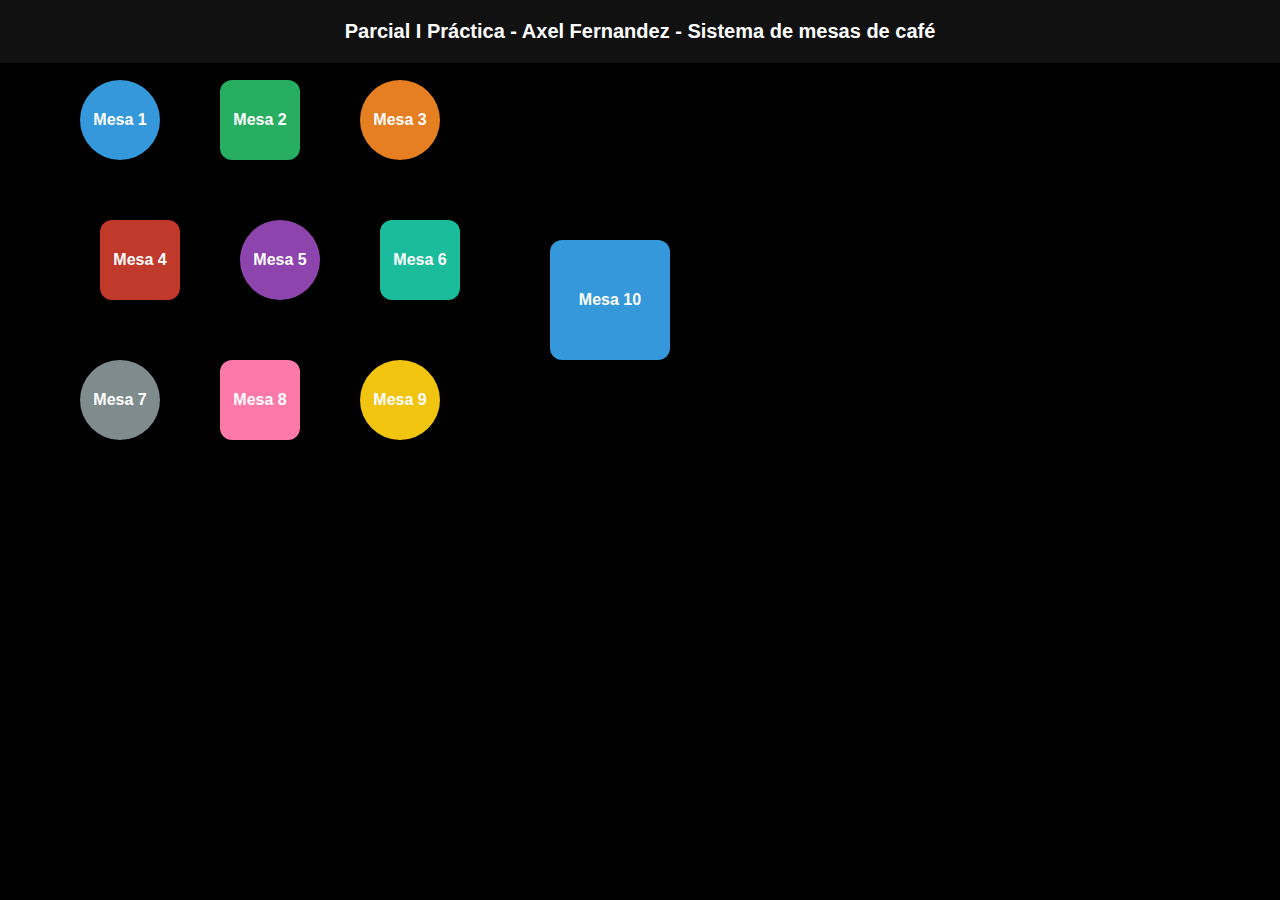
<file: index.html>
<!DOCTYPE html>
<html lang="es">
<head>
  <meta charset="UTF-8">
  <title>Mesas del Café</title>
  <link rel="stylesheet" href="estilos.css">
</head>
<body>
  <div class="salon">
    <div class="titulo">
        <h1>Parcial I Práctica - Axel Fernandez - Sistema de mesas de café</h1>
      </div>
    <a href="mesa1.html" class="mesa redonda azul" style="top: 80px; left: 80px;">Mesa 1</a>
    <a href="mesa2.html" class="mesa cuadrada verde" style="top: 80px; left: 220px;">Mesa 2</a>
    <a href="mesa3.html" class="mesa redonda naranja" style="top: 80px; left: 360px;">Mesa 3</a>
    <a href="mesa4.html" class="mesa cuadrada roja" style="top: 220px; left: 100px;">Mesa 4</a>
    <a href="mesa5.html" class="mesa redonda violeta" style="top: 220px; left: 240px;">Mesa 5</a>
    <a href="mesa6.html" class="mesa cuadrada turquesa" style="top: 220px; left: 380px;">Mesa 6</a>
    <a href="mesa7.html" class="mesa redonda gris" style="top: 360px; left: 80px;">Mesa 7</a>
    <a href="mesa8.html" class="mesa cuadrada rosa" style="top: 360px; left: 220px;">Mesa 8</a>
    <a href="mesa9.html" class="mesa redonda amarillo" style="top: 360px; left: 360px;">Mesa 9</a>

    <a href="mesa10.html" class="mesa cuadrada azul" style="top: 240px; left: 550px; width: 120px; height: 120px;">Mesa 10</a>
  </div>
</body>
</html>
</file>
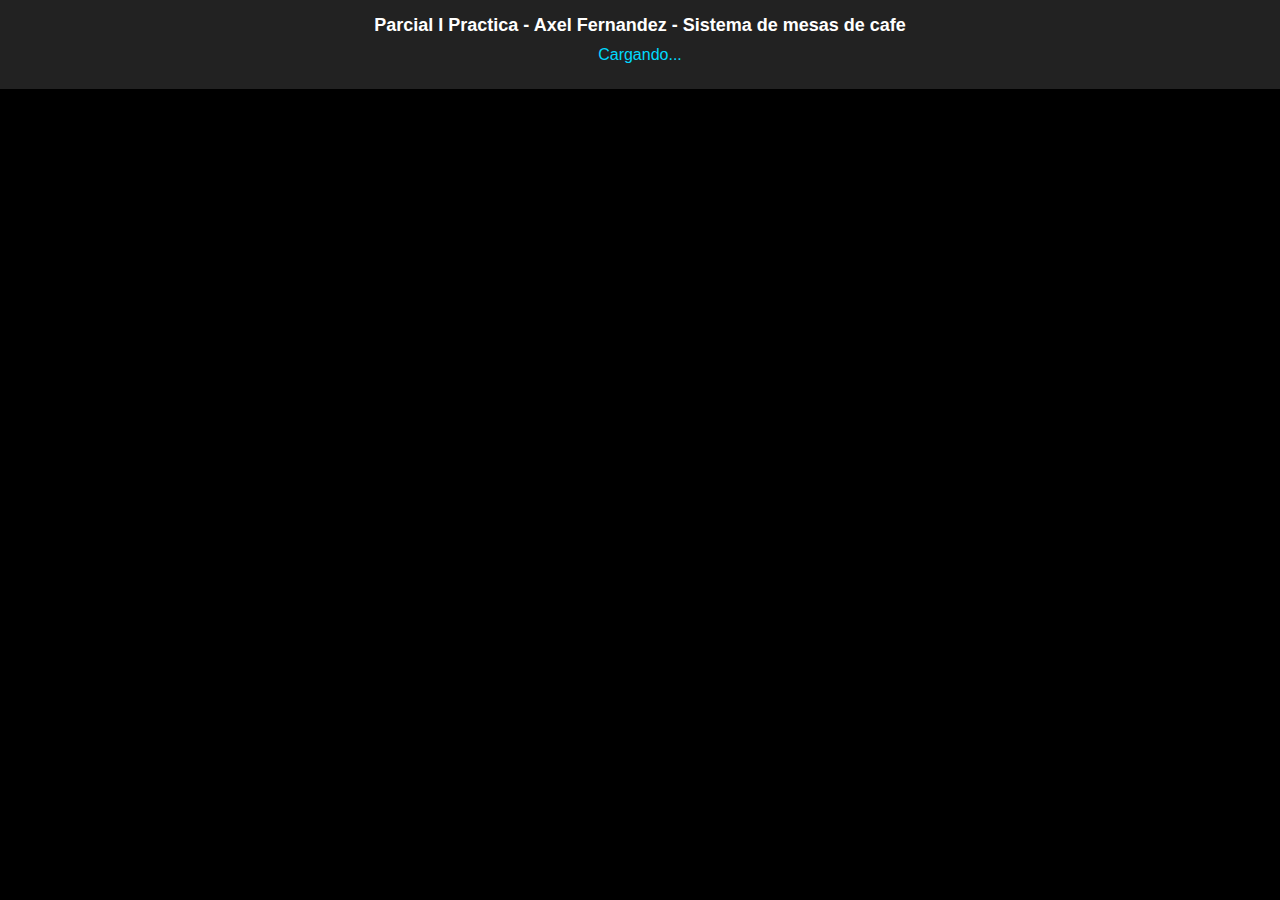
<file: cliente/html/index.html>
<!DOCTYPE html>
<html lang="es">
<head>
  <meta charset="UTF-8">
  <title>Sistema de Mesas - Cafe</title>
  <link rel="stylesheet" href="../css/estilos.css">
</head>
<body>
  <div class="titulo">
    <h1>Parcial I Practica - Axel Fernandez - Sistema de mesas de cafe</h1>
    <div class="estadisticas" id="estadisticas">
      Cargando...
    </div>
  </div>
  
  <div class="salon">
    <div id="contenedor-mesas"></div>
  </div>
  
  <script src="../js/app.js"></script>
</body>
</html>
</file>
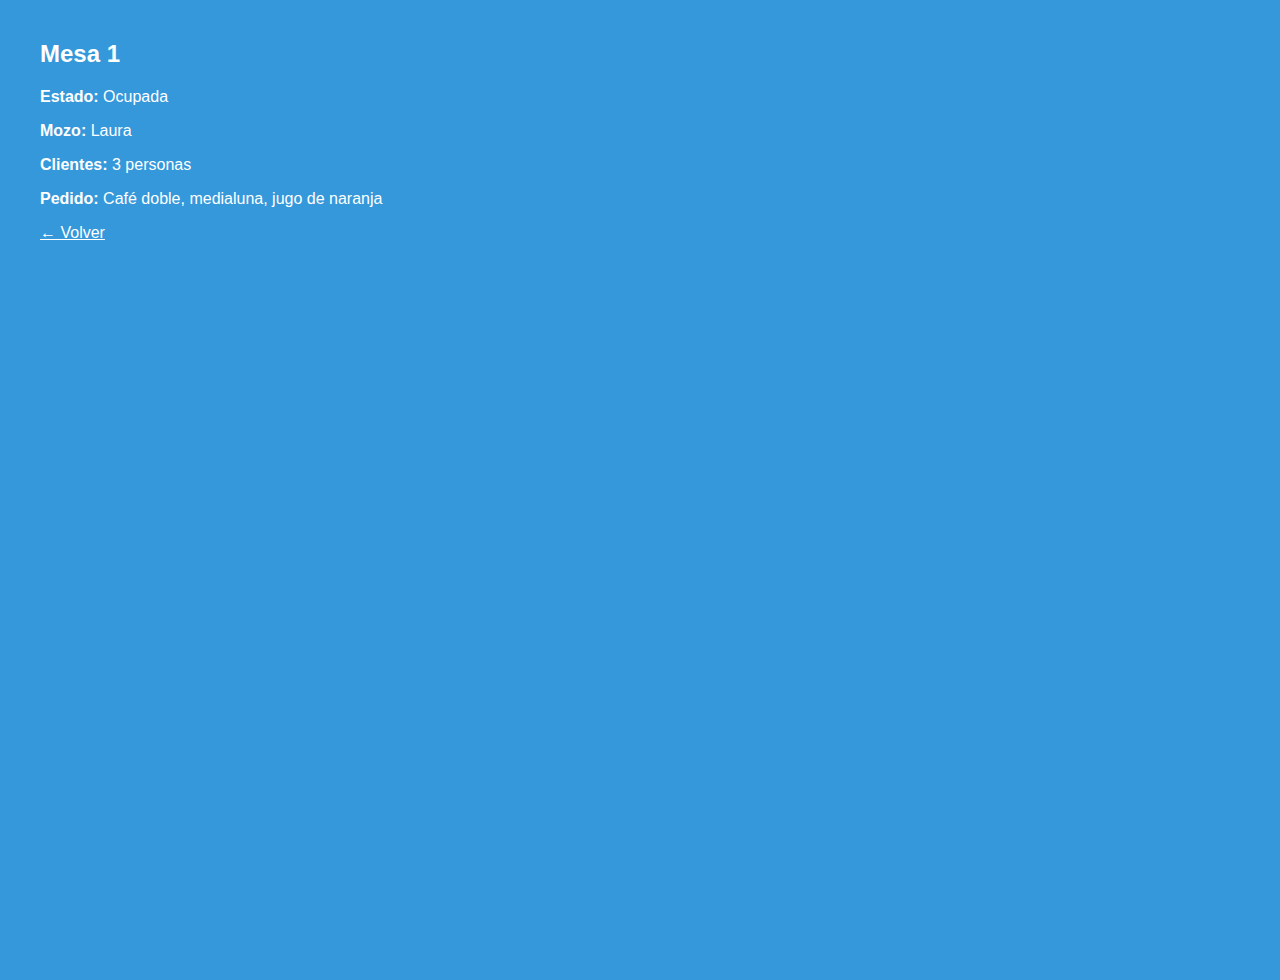
<file: mesa1.html>
<!DOCTYPE html>
<html lang="es">
<head>
  <meta charset="UTF-8">
  <title>Mesa 1</title>
  <link rel="stylesheet" href="estilos.css">
</head>
<body style="background-color: #3498db;">
  <div class="detalle-mesa">
    <h2>Mesa 1</h2>
    <p><strong>Estado:</strong> Ocupada</p>
    <p><strong>Mozo:</strong> Laura</p>
    <p><strong>Clientes:</strong> 3 personas</p>
    <p><strong>Pedido:</strong> Café doble, medialuna, jugo de naranja</p>
    <p><a href="index.html" style="color:white; text-decoration:underline;">← Volver</a></p>
  </div>
</body>
</html>
</file>
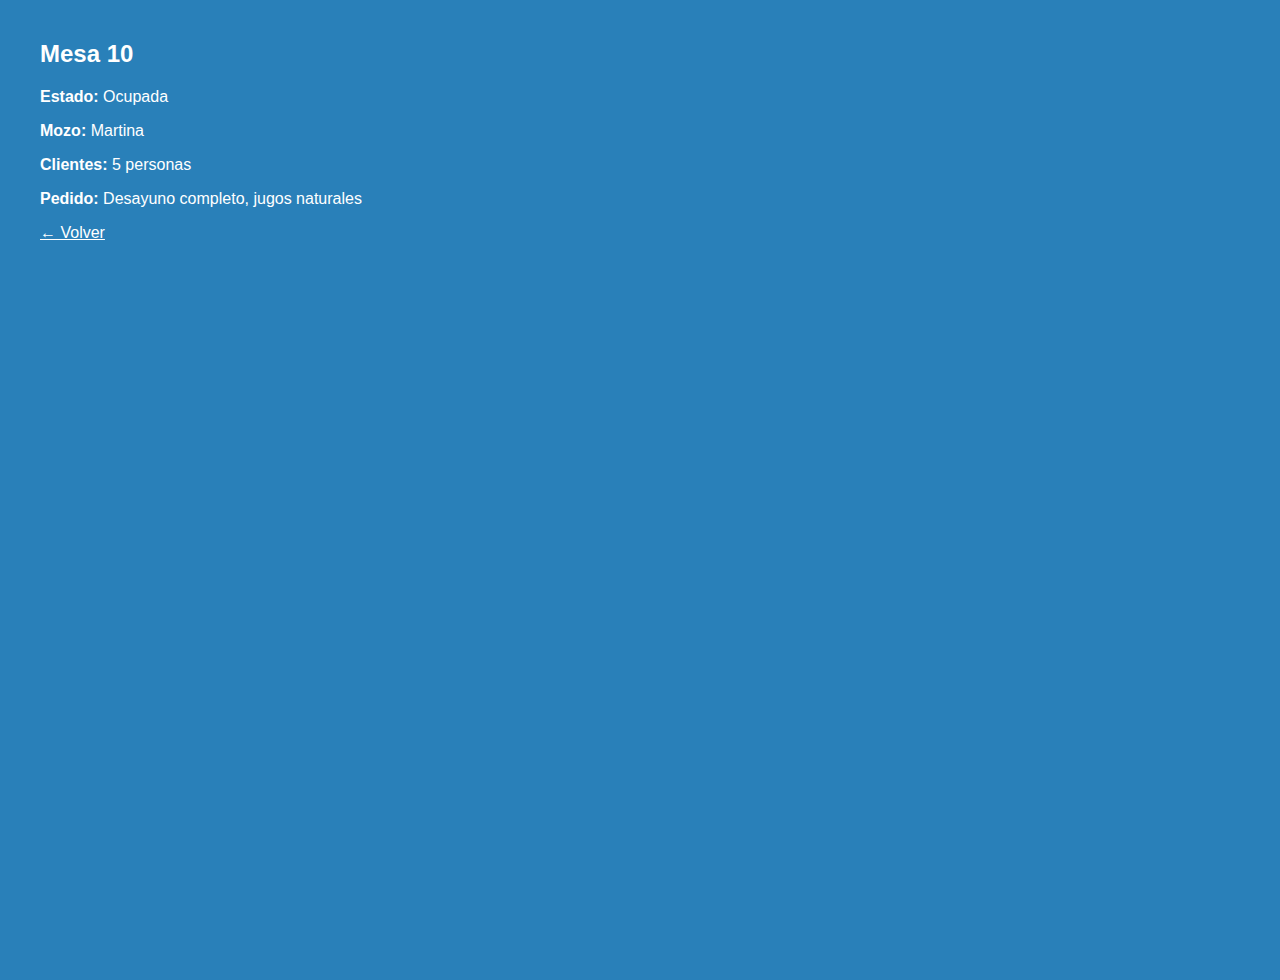
<file: mesa10.html>
<!DOCTYPE html>
<html lang="es">
<head>
  <meta charset="UTF-8">
  <title>Mesa 10</title>
  <link rel="stylesheet" href="estilos.css">
</head>
<body style="background-color: #2980b9;">
  <div class="detalle-mesa">
    <h2>Mesa 10</h2>
    <p><strong>Estado:</strong> Ocupada</p>
    <p><strong>Mozo:</strong> Martina</p>
    <p><strong>Clientes:</strong> 5 personas</p>
    <p><strong>Pedido:</strong> Desayuno completo, jugos naturales</p>
    <p><a href="index.html" style="color:white; text-decoration:underline;">← Volver</a></p>
  </div>
</body>
</html>
</file>
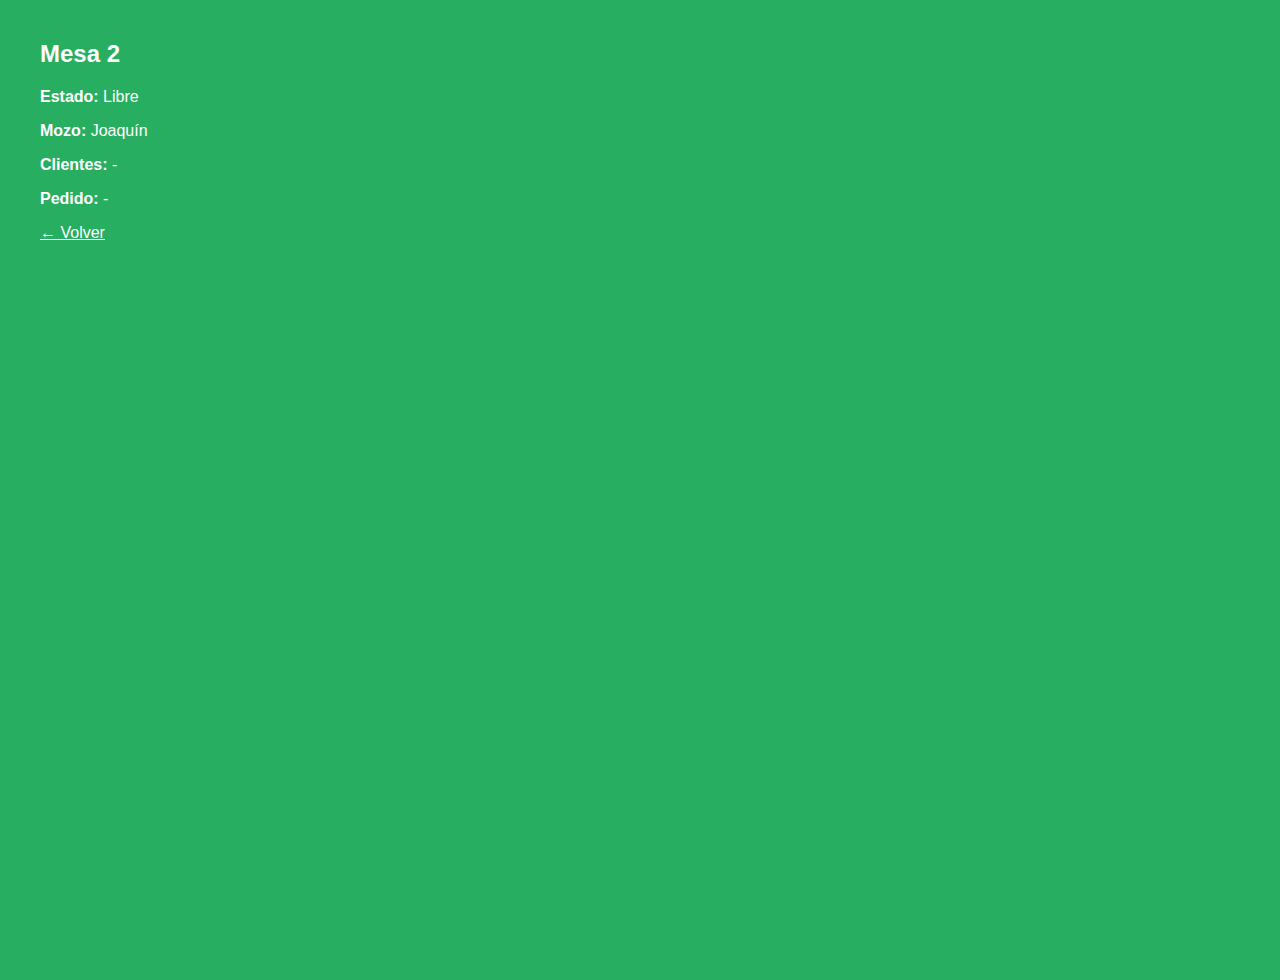
<file: mesa2.html>
<!DOCTYPE html>
<html lang="es">
<head>
  <meta charset="UTF-8">
  <title>Mesa 2</title>
  <link rel="stylesheet" href="estilos.css">
</head>
<body style="background-color: #27ae60;">
  <div class="detalle-mesa">
    <h2>Mesa 2</h2>
    <p><strong>Estado:</strong> Libre</p>
    <p><strong>Mozo:</strong> Joaquín</p>
    <p><strong>Clientes:</strong> -</p>
    <p><strong>Pedido:</strong> -</p>
    <p><a href="index.html" style="color:white; text-decoration:underline;">← Volver</a></p>
  </div>
</body>
</html>
</file>
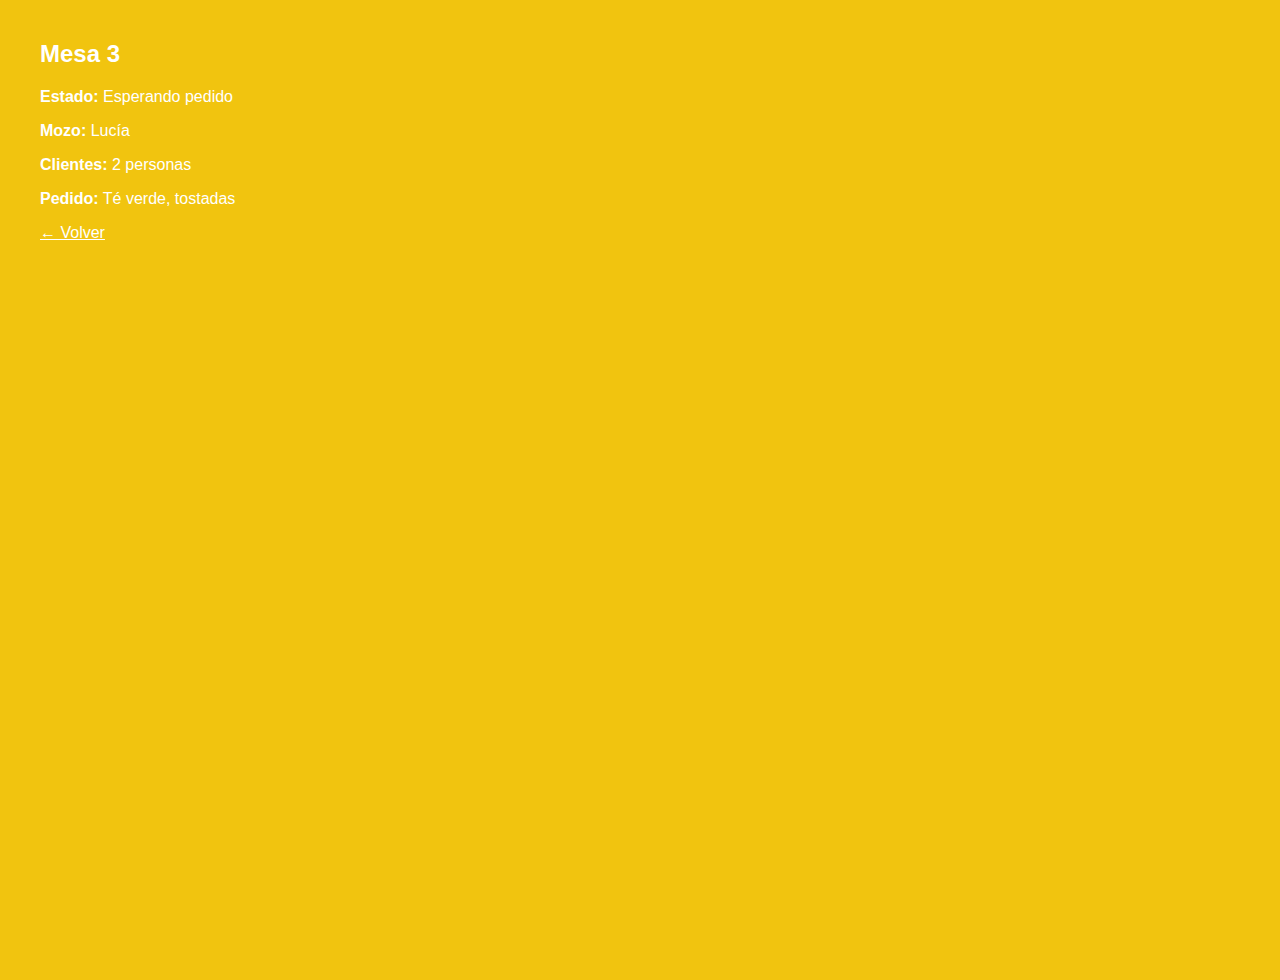
<file: mesa3.html>
<!DOCTYPE html>
<html lang="es">
<head>
  <meta charset="UTF-8">
  <title>Mesa 3</title>
  <link rel="stylesheet" href="estilos.css">
</head>
<body style="background-color: #f1c40f;">
  <div class="detalle-mesa">
    <h2>Mesa 3</h2>
    <p><strong>Estado:</strong> Esperando pedido</p>
    <p><strong>Mozo:</strong> Lucía</p>
    <p><strong>Clientes:</strong> 2 personas</p>
    <p><strong>Pedido:</strong> Té verde, tostadas</p>
    <p><a href="index.html" style="color:white; text-decoration:underline;">← Volver</a></p>
  </div>
</body>
</html>
</file>
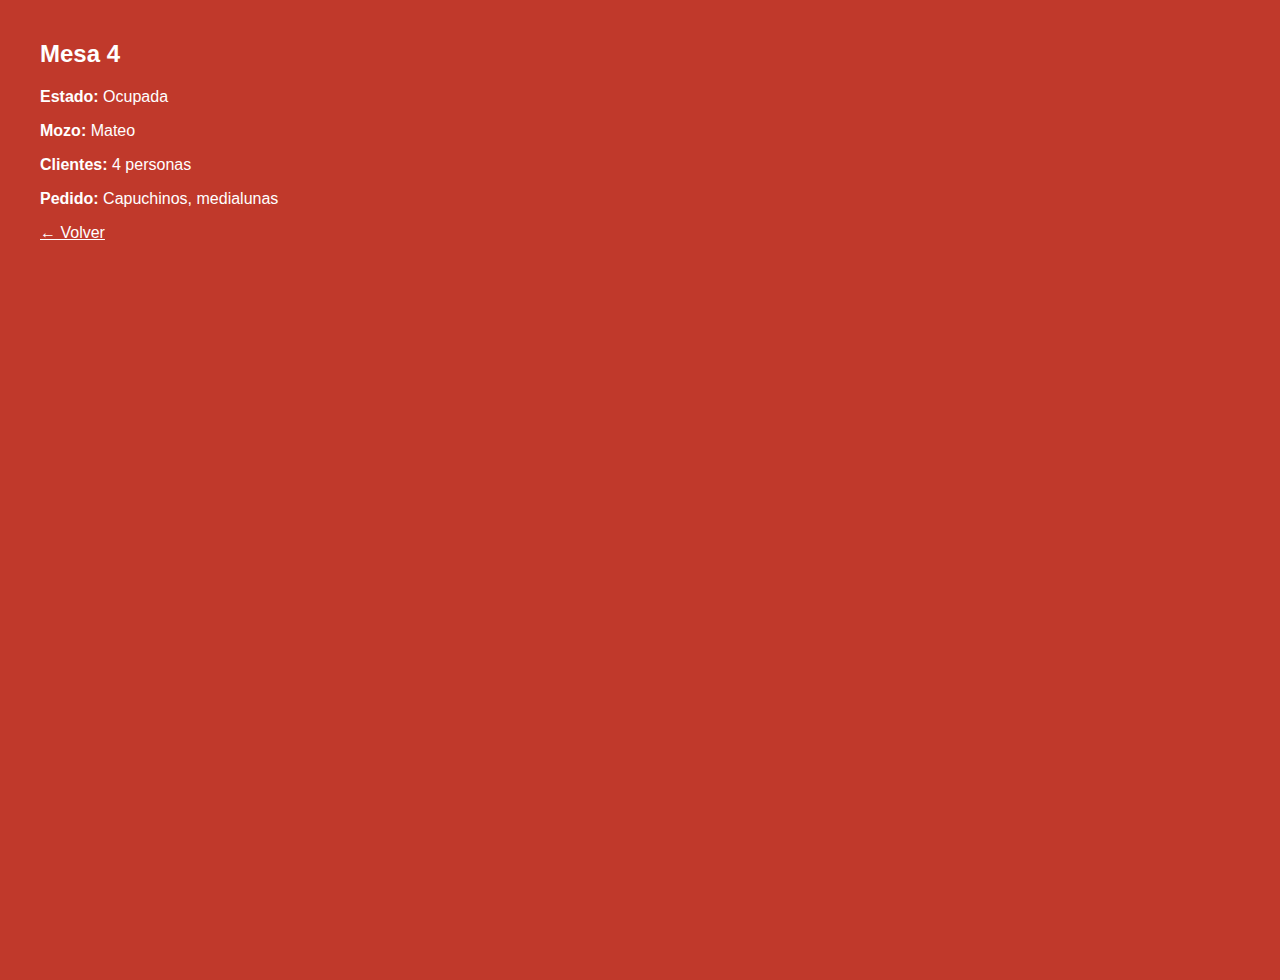
<file: mesa4.html>
<!DOCTYPE html>
<html lang="es">
<head>
  <meta charset="UTF-8">
  <title>Mesa 4</title>
  <link rel="stylesheet" href="estilos.css">
</head>
<body style="background-color: #c0392b;">
  <div class="detalle-mesa">
    <h2>Mesa 4</h2>
    <p><strong>Estado:</strong> Ocupada</p>
    <p><strong>Mozo:</strong> Mateo</p>
    <p><strong>Clientes:</strong> 4 personas</p>
    <p><strong>Pedido:</strong> Capuchinos, medialunas</p>
    <p><a href="index.html" style="color:white; text-decoration:underline;">← Volver</a></p>
  </div>
</body>
</html>
</file>
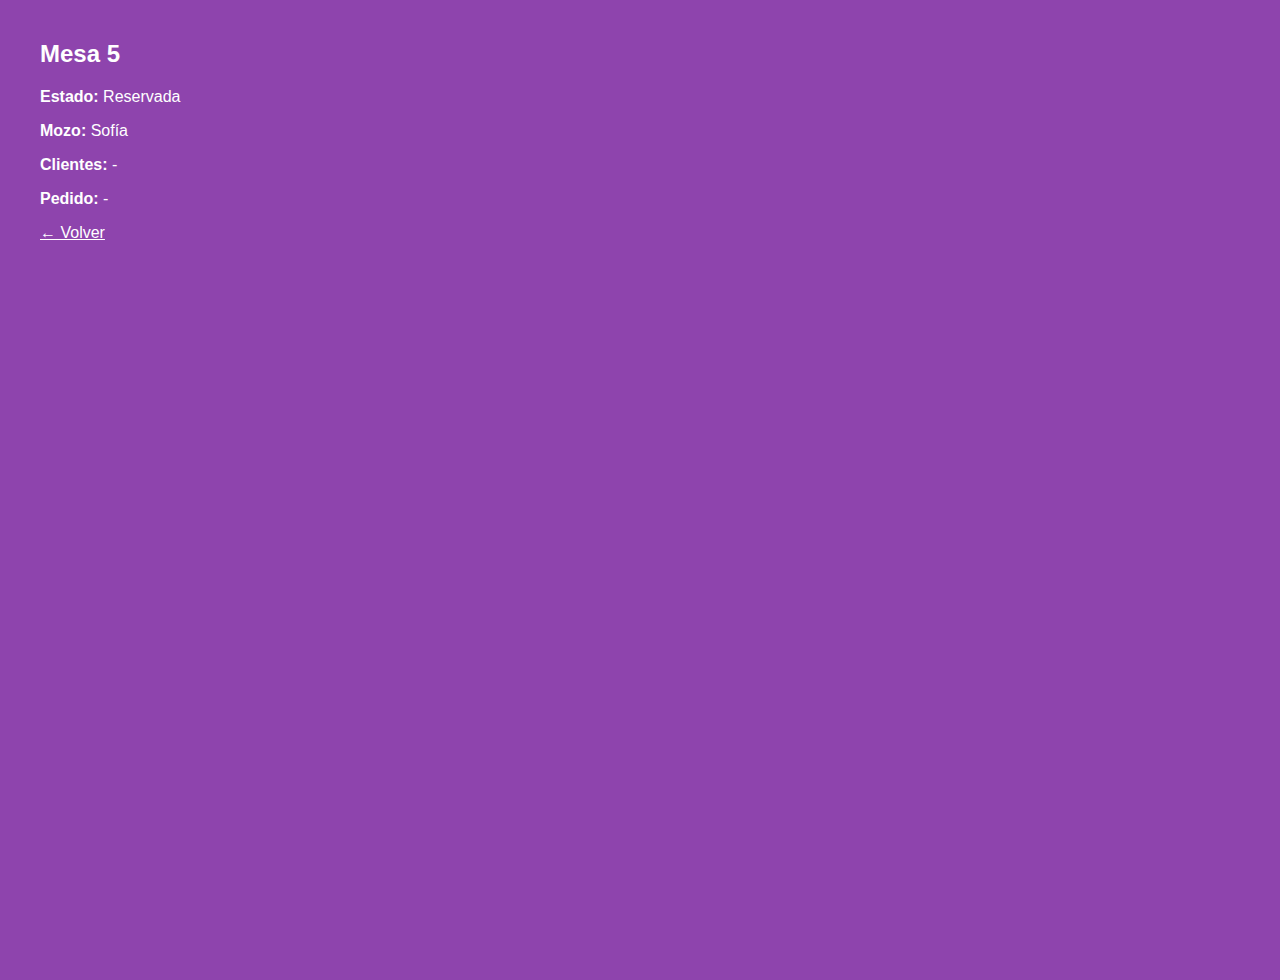
<file: mesa5.html>
<!DOCTYPE html>
<html lang="es">
<head>
  <meta charset="UTF-8">
  <title>Mesa 5</title>
  <link rel="stylesheet" href="estilos.css">
</head>
<body style="background-color: #8e44ad;">
  <div class="detalle-mesa">
    <h2>Mesa 5</h2>
    <p><strong>Estado:</strong> Reservada</p>
    <p><strong>Mozo:</strong> Sofía</p>
    <p><strong>Clientes:</strong> -</p>
    <p><strong>Pedido:</strong> -</p>
    <p><a href="index.html" style="color:white; text-decoration:underline;">← Volver</a></p>
  </div>
</body>
</html>
</file>
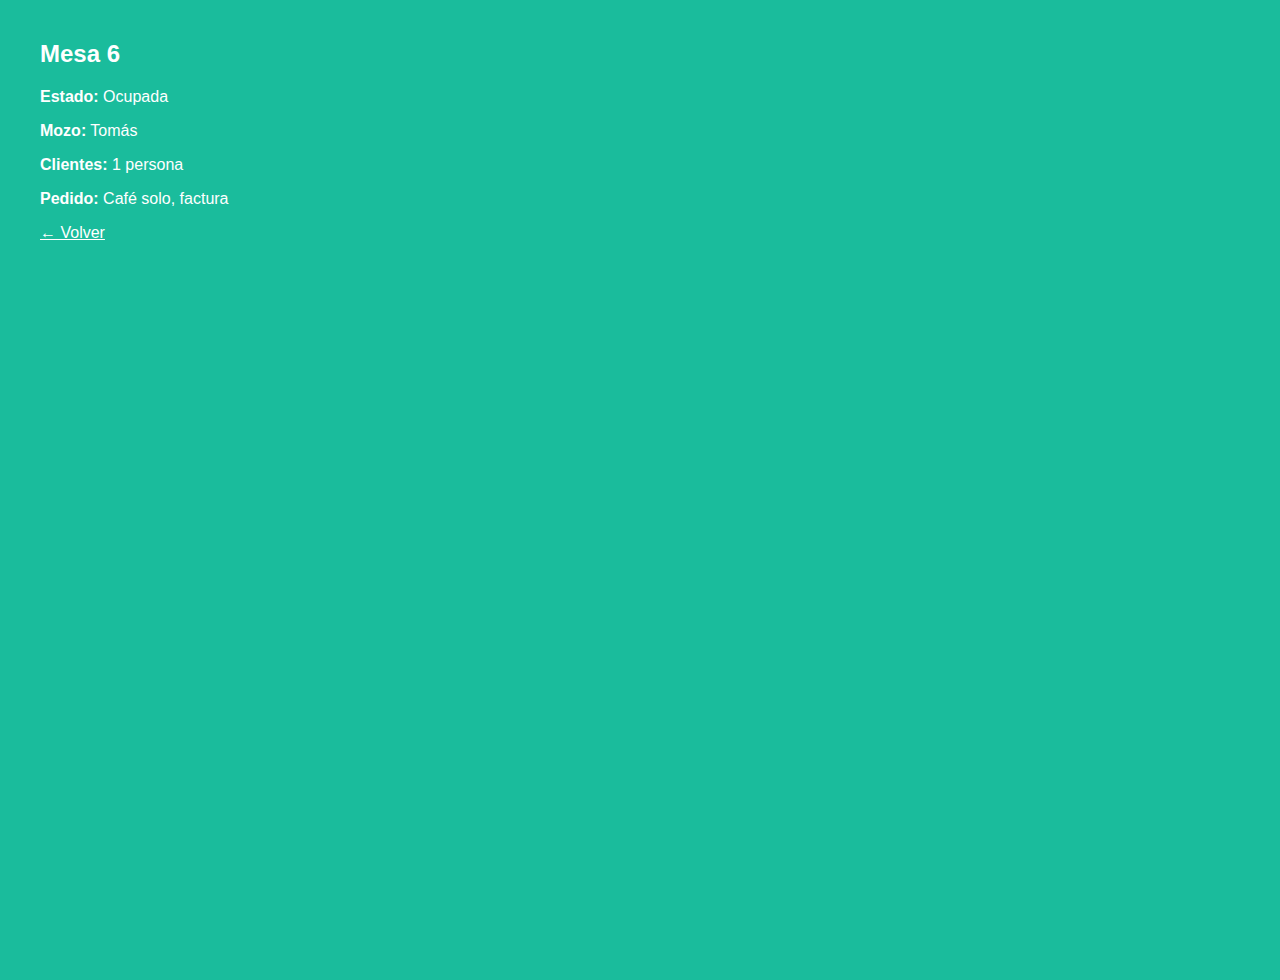
<file: mesa6.html>
<!DOCTYPE html>
<html lang="es">
<head>
  <meta charset="UTF-8">
  <title>Mesa 6</title>
  <link rel="stylesheet" href="estilos.css">
</head>
<body style="background-color: #1abc9c;">
  <div class="detalle-mesa">
    <h2>Mesa 6</h2>
    <p><strong>Estado:</strong> Ocupada</p>
    <p><strong>Mozo:</strong> Tomás</p>
    <p><strong>Clientes:</strong> 1 persona</p>
    <p><strong>Pedido:</strong> Café solo, factura</p>
    <p><a href="index.html" style="color:white; text-decoration:underline;">← Volver</a></p>
  </div>
</body>
</html>
</file>
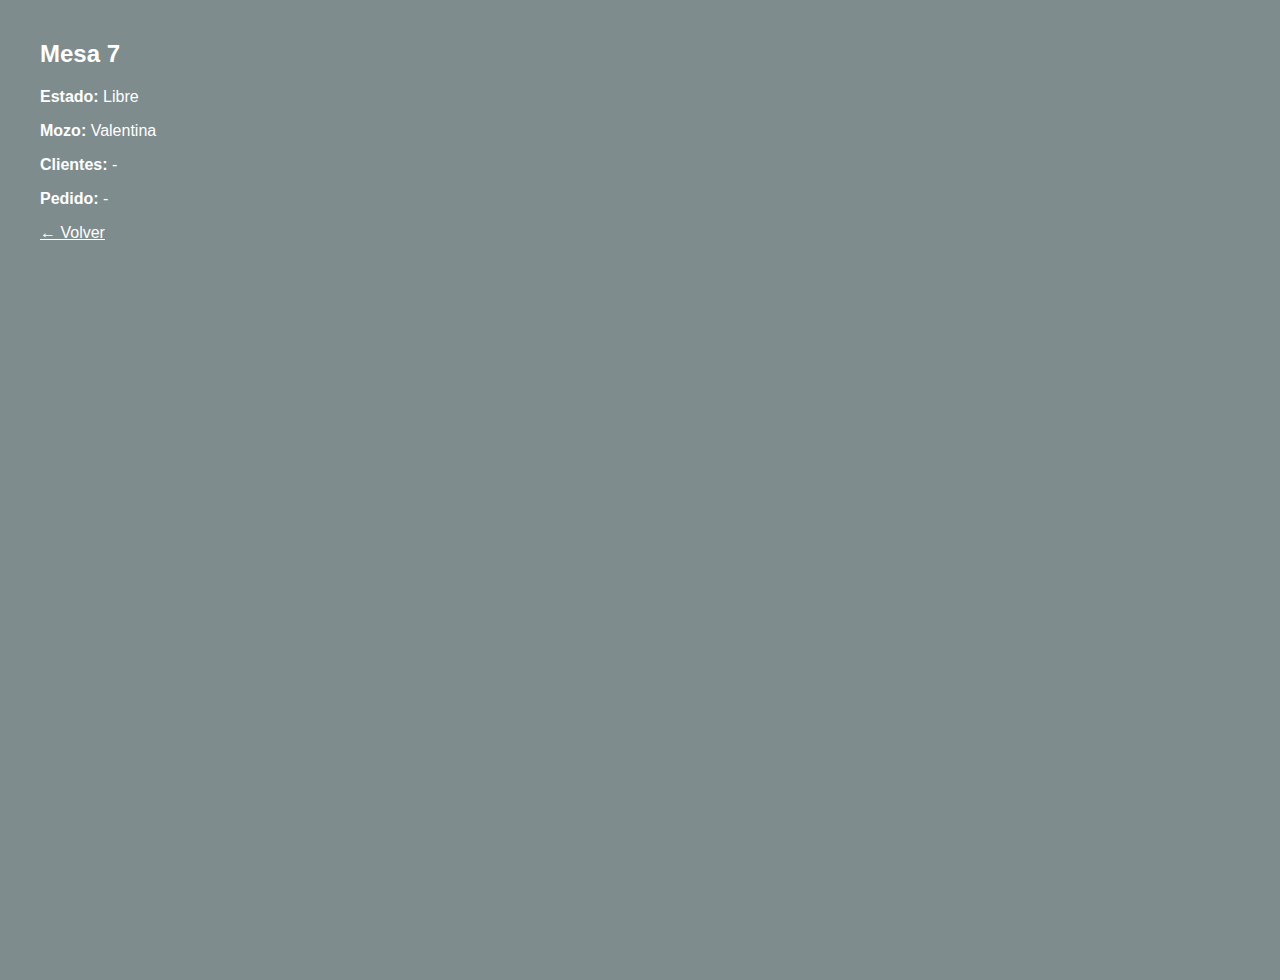
<file: mesa7.html>
<!DOCTYPE html>
<html lang="es">
<head>
  <meta charset="UTF-8">
  <title>Mesa 7</title>
  <link rel="stylesheet" href="estilos.css">
</head>
<body style="background-color: #7f8c8d;">
  <div class="detalle-mesa">
    <h2>Mesa 7</h2>
    <p><strong>Estado:</strong> Libre</p>
    <p><strong>Mozo:</strong> Valentina</p>
    <p><strong>Clientes:</strong> -</p>
    <p><strong>Pedido:</strong> -</p>
    <p><a href="index.html" style="color:white; text-decoration:underline;">← Volver</a></p>
  </div>
</body>
</html>
</file>
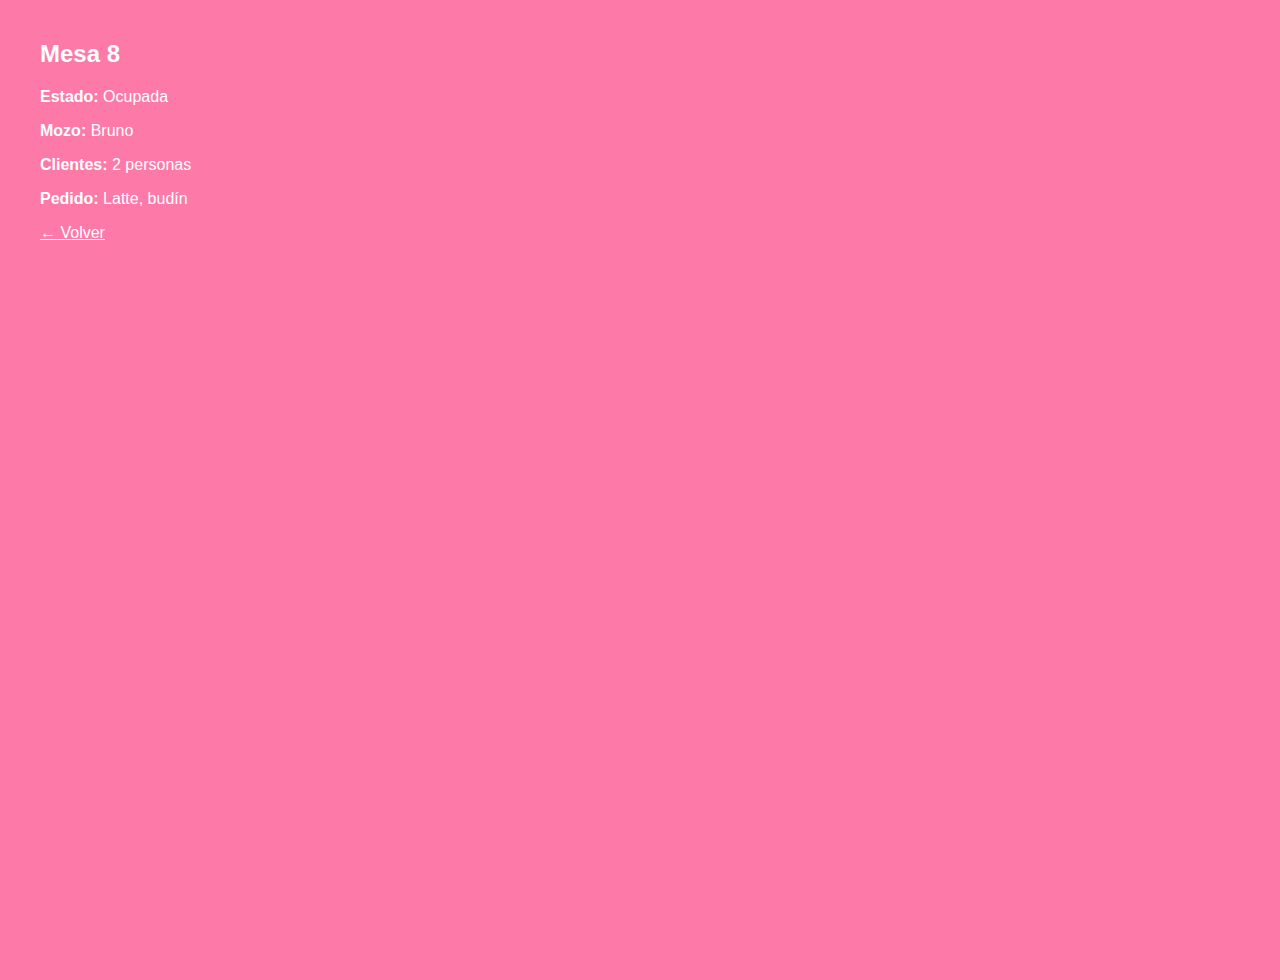
<file: mesa8.html>
<!DOCTYPE html>
<html lang="es">
<head>
  <meta charset="UTF-8">
  <title>Mesa 8</title>
  <link rel="stylesheet" href="estilos.css">
</head>
<body style="background-color: #fd79a8;">
  <div class="detalle-mesa">
    <h2>Mesa 8</h2>
    <p><strong>Estado:</strong> Ocupada</p>
    <p><strong>Mozo:</strong> Bruno</p>
    <p><strong>Clientes:</strong> 2 personas</p>
    <p><strong>Pedido:</strong> Latte, budín</p>
    <p><a href="index.html" style="color:white; text-decoration:underline;">← Volver</a></p>
  </div>
</body>
</html>
</file>
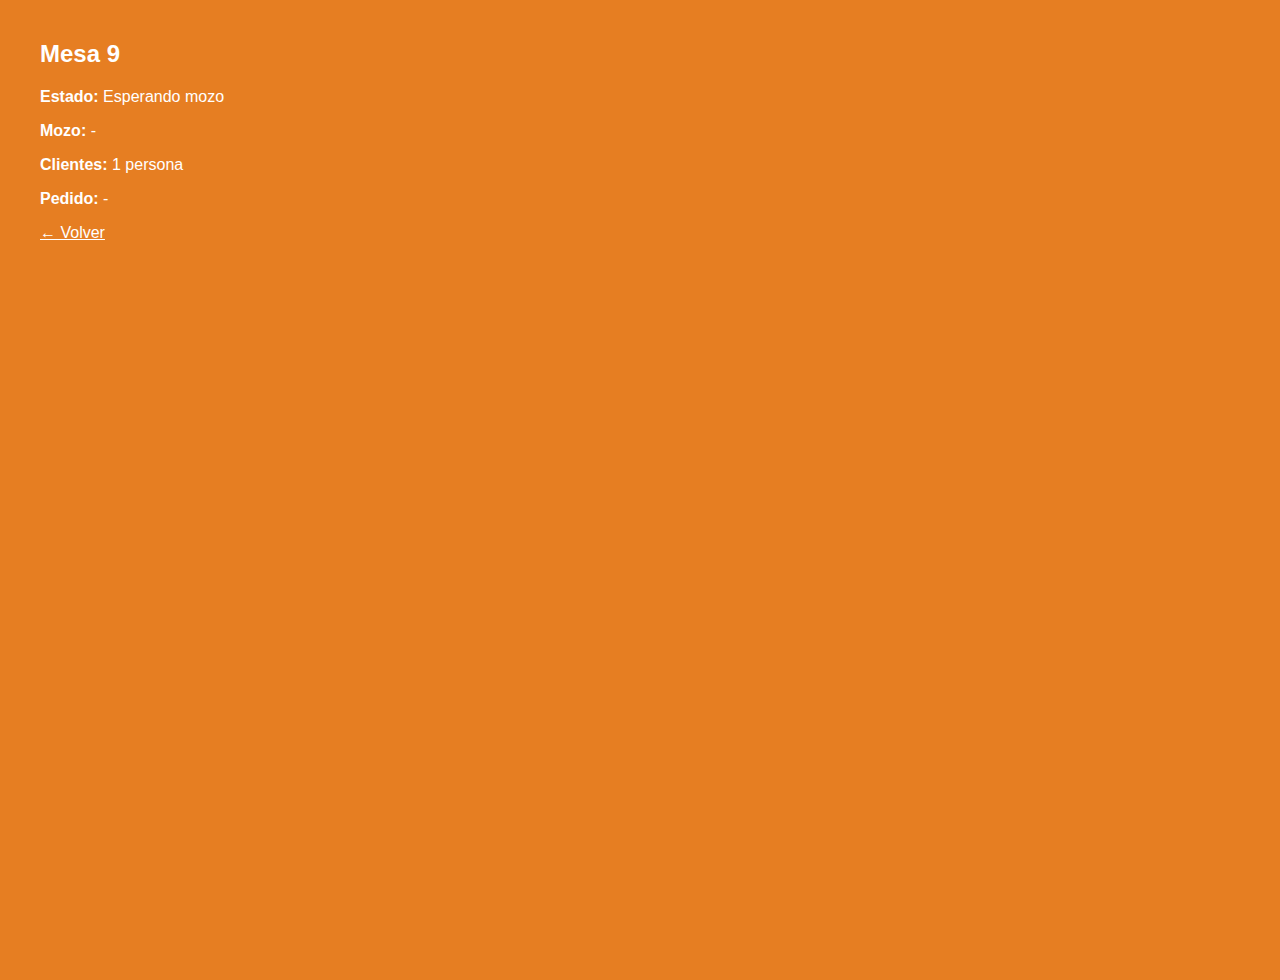
<file: mesa9.html>
<!DOCTYPE html>
<html lang="es">
<head>
  <meta charset="UTF-8">
  <title>Mesa 9</title>
  <link rel="stylesheet" href="estilos.css">
</head>
<body style="background-color: #e67e22;">
  <div class="detalle-mesa">
    <h2>Mesa 9</h2>
    <p><strong>Estado:</strong> Esperando mozo</p>
    <p><strong>Mozo:</strong> -</p>
    <p><strong>Clientes:</strong> 1 persona</p>
    <p><strong>Pedido:</strong> -</p>
    <p><a href="index.html" style="color:white; text-decoration:underline;">← Volver</a></p>
  </div>
</body>
</html>
</file>
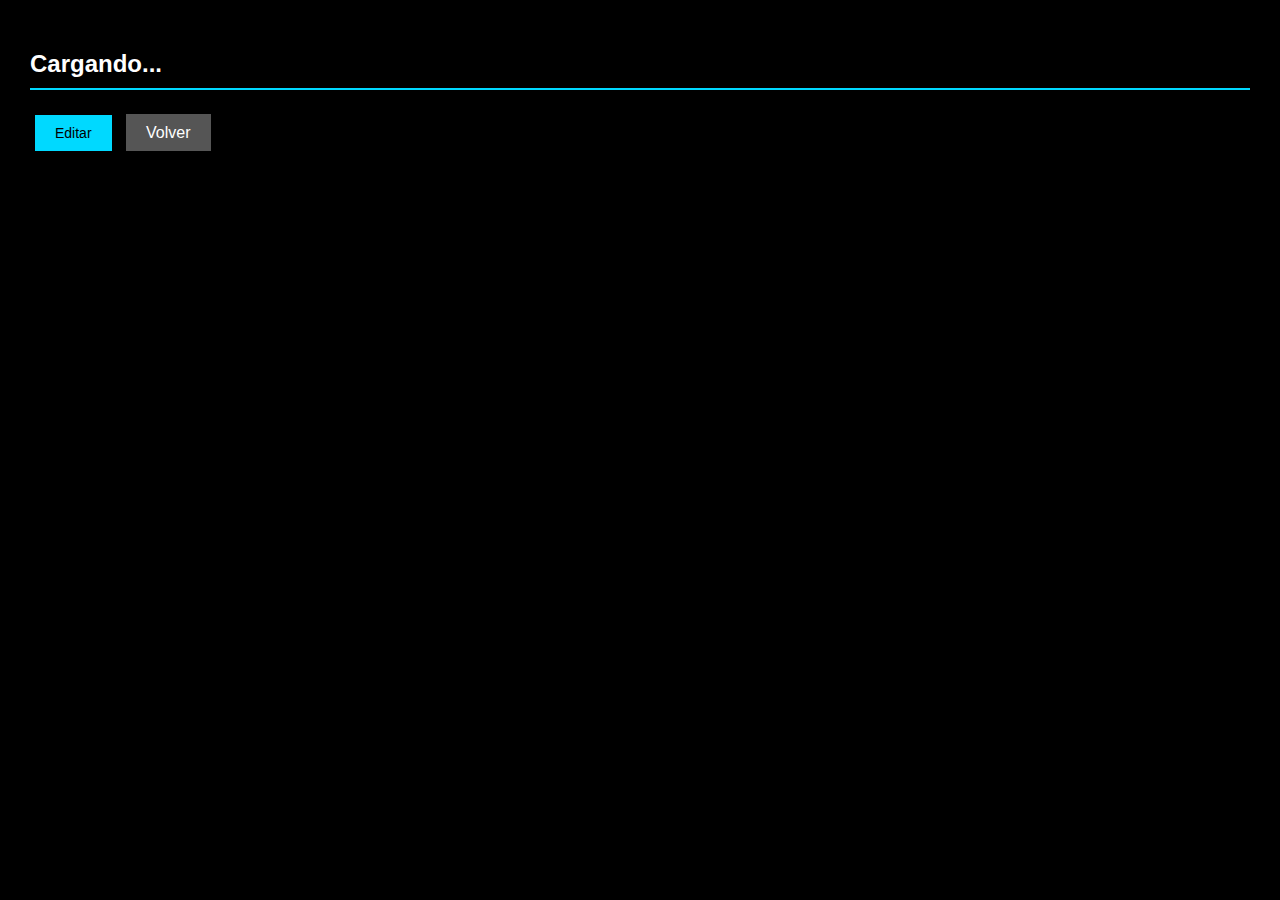
<file: cliente/html/mesa.html>
<!DOCTYPE html>
<html lang="es">
<head>
  <meta charset="UTF-8">
  <title>Mesa - Detalle</title>
  <link rel="stylesheet" href="../css/estilos.css">
</head>
<body>
  <div class="detalle-mesa">
    <h2 id="titulo-mesa">Cargando...</h2>
    
    <div id="info-mesa"></div>

    <div id="formulario-edicion" style="display: none;">
      <h3>Editar Mesa</h3>
      
      <form id="form-mesa">
        <div class="form-group">
          <label>Estado:</label>
          <select id="estado" onchange="mostrarOcultarCampos()" required>
            <option value="">Seleccionar...</option>
            <option value="Libre">Libre</option>
            <option value="Ocupada">Ocupada</option>
          </select>
        </div>
        
        <div id="campos-ocupada" style="display: none;">
          <div class="form-group">
            <label>Mozo:</label>
            <input type="text" id="mozo" minlength="3" maxlength="50" placeholder="Nombre del mozo">
          </div>
          
          <div class="form-group">
            <label>Clientes:</label>
            <input type="number" id="clientes" value="1" min="1" max="20">
          </div>
          
          <div class="form-group">
            <label>Pedido:</label>
            <textarea id="pedido" rows="3" maxlength="200" placeholder="Detalles del pedido"></textarea>
          </div>
        </div>
        
        <button type="submit" class="btn btn-guardar">Guardar</button>
        <button type="button" class="btn btn-cancelar" onclick="toggleFormulario()">Cancelar</button>
      </form>
    </div>

    <div class="acciones">
      <button class="btn btn-editar" onclick="toggleFormulario()">Editar</button>
      <button class="btn btn-liberar" id="btn-liberar" onclick="liberarMesa()" style="display: none;">Liberar</button>
      <a href="index.html" class="btn-volver">Volver</a>
    </div>
  </div>
  
  <script src="../js/mesa.js"></script>
</body>
</html>
</file>
<file: estilos.css>
body {
  margin: 0;
  font-family: Arial, sans-serif;
  color: white;
  overflow: hidden;
}

.titulo {
  text-align: center;
  padding: 20px;
  background-color: #111;
}

.titulo h1 {
  margin: 0;
  font-size: 20px;
  color: #fff;
}

.salon {
  background-color: #000;
  height: 100vh;
  width: 100vw;
  position: relative;
}

.mesa {
  position: absolute;
  width: 80px;
  height: 80px;
  display: flex;
  align-items: center;
  justify-content: center;
  text-decoration: none;
  color: white;
  font-weight: bold;
  transition: all 0.8s ease-in-out;
  z-index: 1;
}

.mesa:hover {
  transform: scale(1.2);
}

.redonda {
  border-radius: 50%;
}
.cuadrada {
  border-radius: 12px;
}

/* Colores, se podria mejorar si utilizamos los de bootstrap */
.azul     { background-color: #3498db; }
.verde    { background-color: #27ae60; }
.naranja  { background-color: #e67e22; }
.roja     { background-color: #c0392b; }
.violeta  { background-color: #8e44ad; }
.turquesa { background-color: #1abc9c; }
.gris     { background-color: #7f8c8d; }
.rosa     { background-color: #fd79a8; }
.amarillo { background-color: #f1c40f; }

.mesa:active {
  width: 200vw;
  height: 200vh;
  border-radius: 0%;
  left: 0;
  top: 0;
  transform: none;
  z-index: 10;
}

.detalle-mesa {
  height: 100vh;
  width: 100vw;
  padding: 40px;
  animation: fadeIn 1s ease forwards;
}
.detalle-mesa h2 {
  margin-top: 0;
}

@keyframes fadeIn {
  from { opacity: 0; transform: scale(0.95); }
  to { opacity: 1; transform: scale(1); }
}
</file>
<file: cliente/css/estilos.css>
body {
  margin: 0;
  font-family: Arial, sans-serif;
  color: white;
  background-color: black;
}

.titulo {
  text-align: center;
  padding: 15px;
  background-color: #222;
}

.titulo h1 {
  margin: 0;
  font-size: 18px;
  color: white;
}

.estadisticas {
  color: #00d9ff;
  text-align: center;
  margin: 10px;
}

.estadisticas span {
  margin: 0 10px;
}

.salon {
  background-color: black;
  height: 600px;
  position: relative;
  padding: 20px;
}

.mesa {
  position: absolute;
  width: 80px;
  height: 80px;
  text-align: center;
  line-height: 80px;
  text-decoration: none;
  color: white;
  font-weight: bold;
  border: 2px solid white;
}

.mesa:hover {
  border: 3px solid white;
}

.mesa.ocupada {
  border-color: #00d9ff;
}

.mesa.libre {
  opacity: 0.6;
}

.redonda {
  border-radius: 50%;
}

.cuadrada {
  border-radius: 10px;
}

/* colores de las mesas */
.azul { background-color: #3498db; }
.verde { background-color: #27ae60; }
.naranja { background-color: #e67e22; }
.roja { background-color: #c0392b; }
.violeta { background-color: #8e44ad; }
.turquesa { background-color: #1abc9c; }
.gris { background-color: #7f8c8d; }
.rosa { background-color: #fd79a8; }
.amarillo { background-color: #f1c40f; }

/* detalle de mesa */
.detalle-mesa {
  padding: 30px;
}

.detalle-mesa h2 {
  color: white;
  border-bottom: 2px solid #00d9ff;
  padding-bottom: 10px;
}

#info-mesa {
  font-size: 16px;
  margin: 20px 0;
}

#info-mesa p {
  margin: 10px 0;
}

#info-mesa strong {
  color: #00d9ff;
}

.acciones {
  margin-top: 20px;
}

.btn {
  padding: 10px 20px;
  margin: 5px;
  border: none;
  cursor: pointer;
  font-size: 14px;
}

.btn-editar {
  background-color: #00d9ff;
  color: black;
}

.btn-liberar {
  background-color: #e74c3c;
  color: white;
}

.btn-volver {
  background-color: #555;
  color: white;
  padding: 10px 20px;
  text-decoration: none;
  margin: 5px;
}

/* formulario */
#formulario-edicion {
  margin: 20px 0;
  padding: 15px;
  border: 1px solid #00d9ff;
}

#formulario-edicion h3 {
  color: #00d9ff;
}

.form-group {
  margin: 10px 0;
}

.form-group label {
  color: #00d9ff;
  display: block;
  margin-bottom: 5px;
}

.form-group input,
.form-group select,
.form-group textarea {
  width: 100%;
  padding: 8px;
  border: 1px solid #00d9ff;
  background-color: #222;
  color: white;
}

.btn-guardar {
  background-color: #00d9ff;
  color: black;
}

.btn-cancelar {
  background-color: #888;
  color: white;
}
</file>
